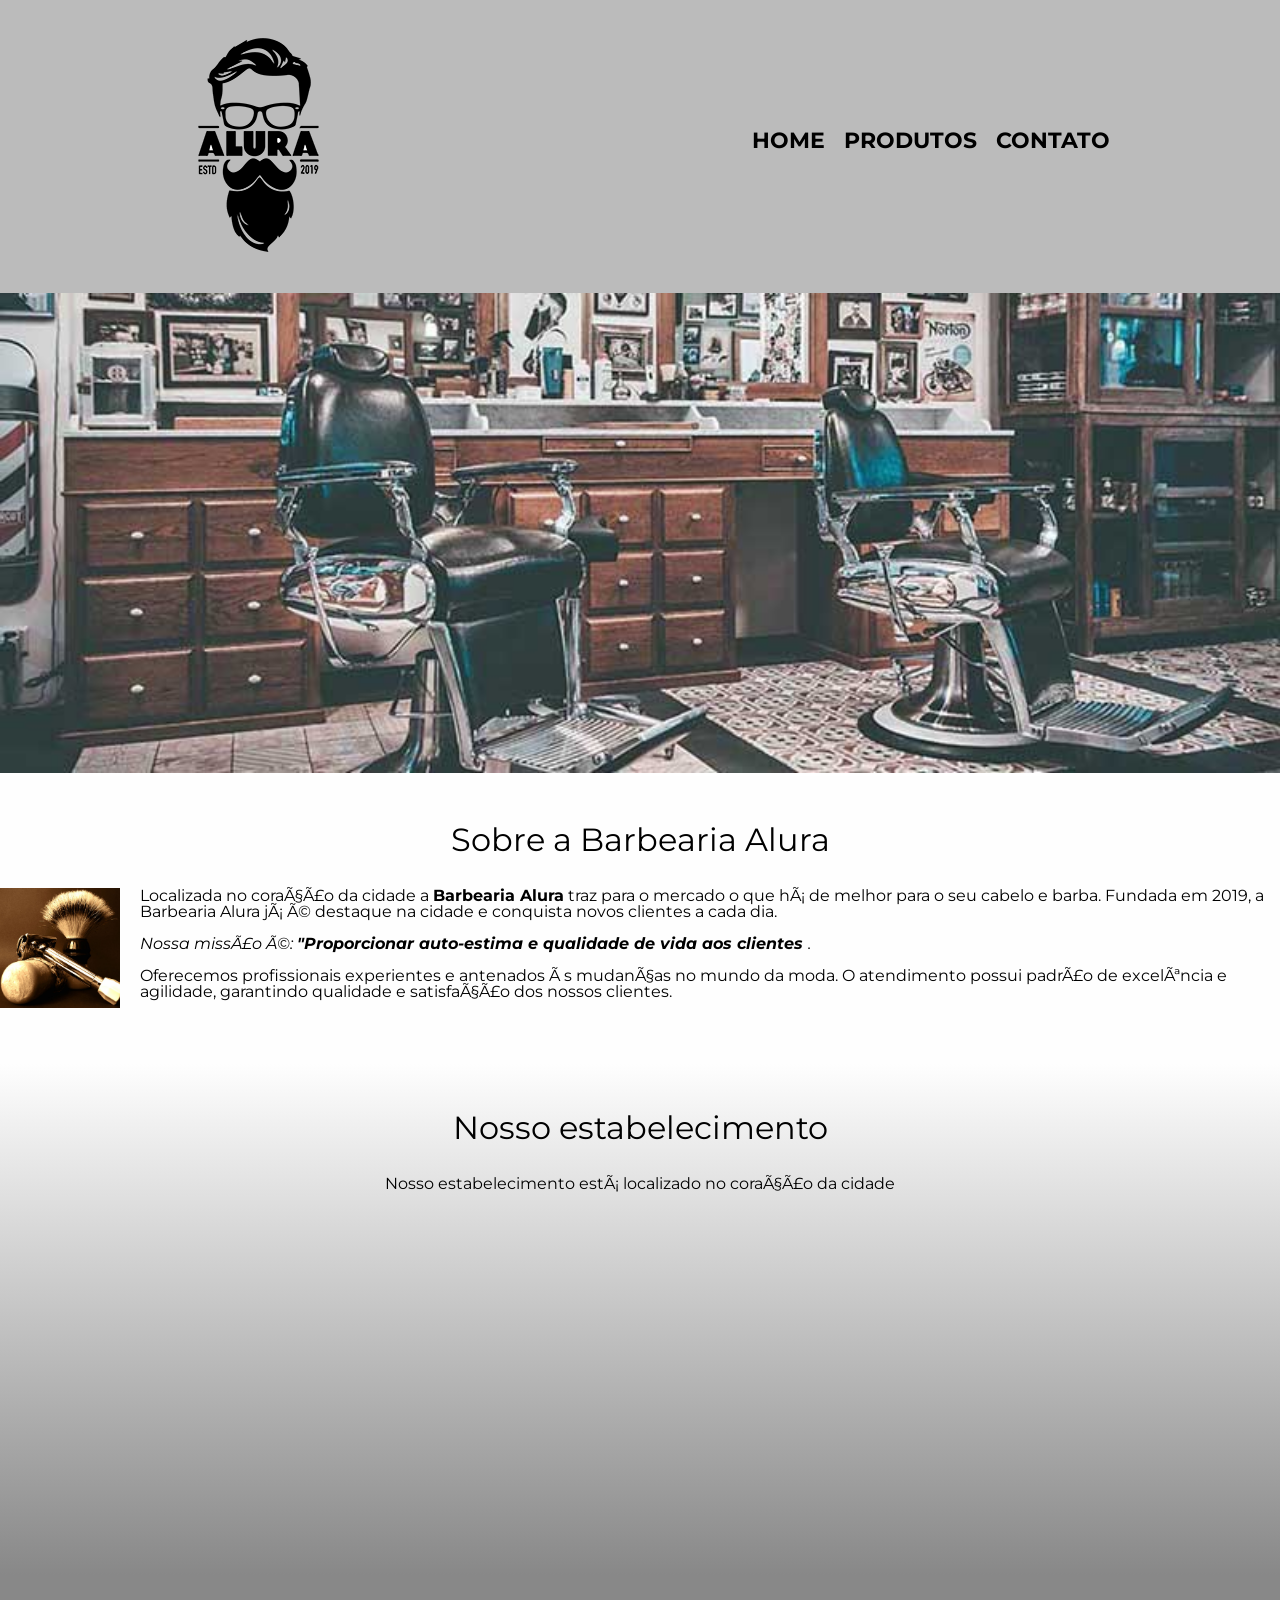
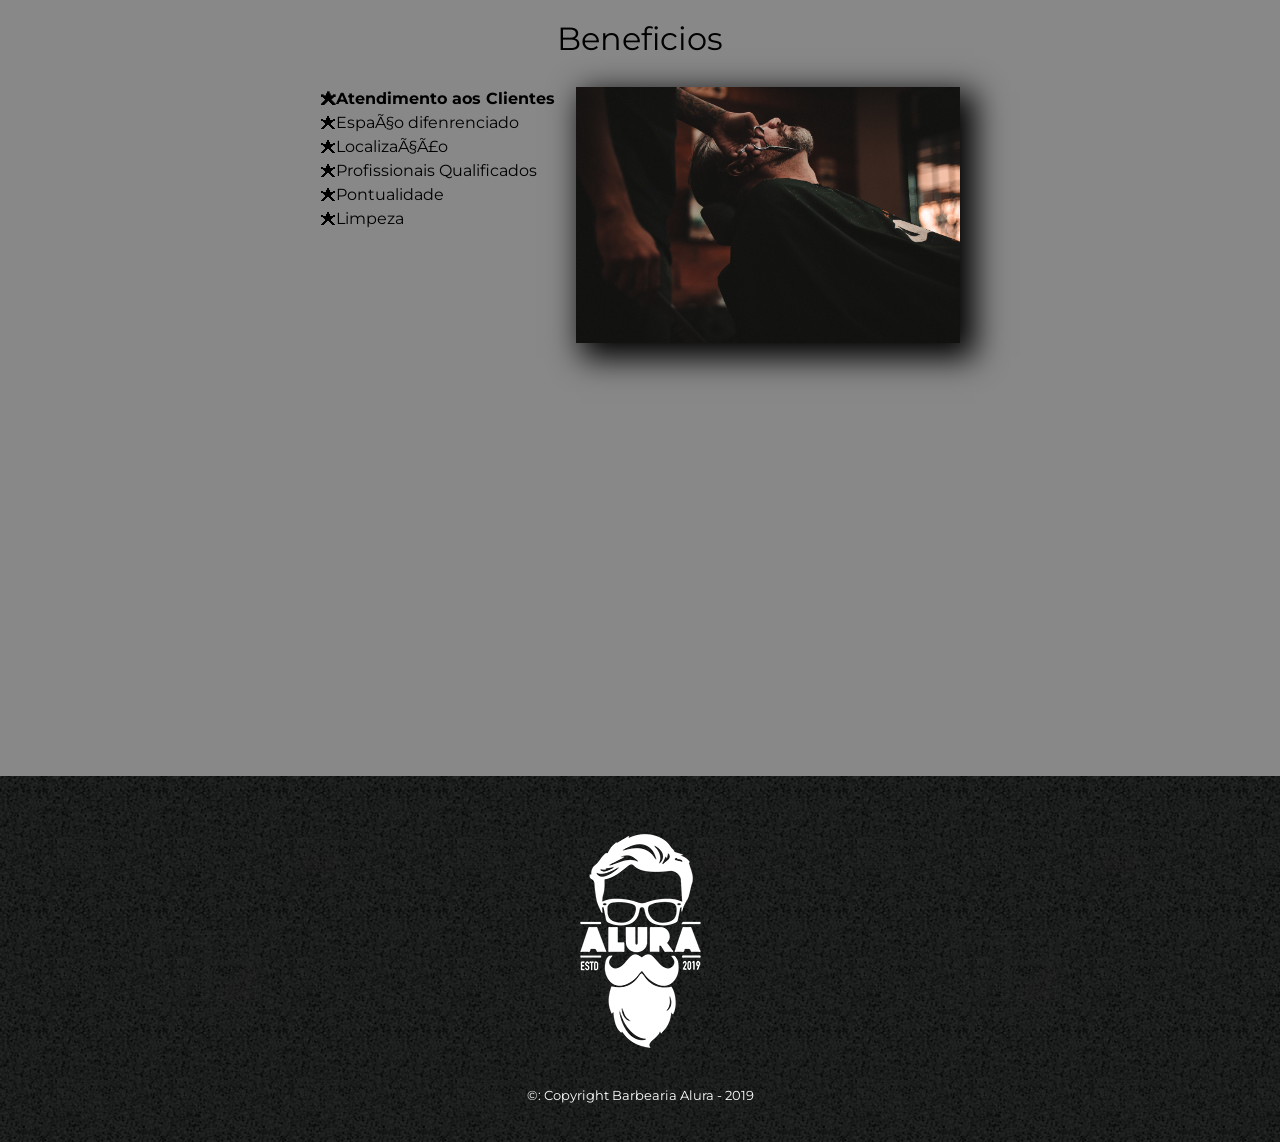
<file: index.html>
<!DOCTYPE html>
<html lang="pt-br">
	<head>
		<meta charset="UT-8">
		<meta name="viewport" content="width=device-width">
		<title>Barbearia Alura</title>

		<link rel="stylesheet" href="reset.css">
		<link rel="stylesheet" href="style.css">
		<link href="https://fonts.googleapis.com/css?family=Montserrat&display=swap" rel="stylesheet">




	</head>

	<body>
	<header>
			<div class="caixa">
				<h1><img src="logo.png"></h1>

			<nav>
				<ul>
					<li><a href="index.html">Home</a></li>
					<li><a href="produtos.html">Produtos</a></li>
					<li><a href="contato.html">Contato</a></li>
				</ul>
			</nav>
	       </div>
		</header>	

		<img class="banner" src="banner.jpg">

		<main>
			<section class="principal">
				<h2 class="titulo-principal">Sobre a Barbearia Alura</h2> 

				<img class="utensilios" src="utensilios.jpg" alt="Utensilios de um barbeiro">

				<p>Localizada no coração da cidade a <strong>Barbearia Alura</strong> traz para o mercado o que há de melhor para o seu cabelo e barba. Fundada em 2019, a Barbearia Alura já é destaque na cidade e conquista novos clientes a cada dia.</p>

				<p id="missao" ><em>Nossa missão é: <strong>"Proporcionar auto-estima e qualidade de vida aos clientes </strong>.</em></p>

				<p style=>Oferecemos profissionais experientes e antenados às mudanças no mundo da moda. O atendimento possui padrão de excelência e agilidade, garantindo qualidade e satisfação dos nossos clientes.</p>
			</section>

			<section class="mapa">
				<h3 class="titulo-principal">Nosso estabelecimento</h3>
				<p>Nosso estabelecimento está localizado no coração da cidade</p>

				<div class="mapa-conteudo"><iframe src="https://www.google.com/maps/embed?pb=!1m14!1m12!1m3!1d14625.801579403837!2d-46.64108666977795!3d-23.588174889839102!2m3!1f0!2f0!3f0!3m2!1i1024!2i768!4f13.1!5e0!3m2!1spt-BR!2sbr!4v1657152340134!5m2!1spt-BR!2sbr" width="100%" height="300" style="border:0;" allowfullscreen="" loading="lazy" referrerpolicy="no-referrer-when-downgrade"></iframe>
				</div>	
			</section>
			<section class="beneficios">
				<h3 class="titulo-principal">Beneficios</h3>

					<div class="conteudo-beneficios">
					<ul class="lista-beneficios">
						<li class="itens">Atendimento aos Clientes</li>
						<li class="itens">Espaço difenrenciado</li>
						<li class="itens">Localização</li>
						<li class="itens">Profissionais Qualificados</li> 
						<li class="itens">Pontualidade</li>
						<li class="itens">Limpeza</li>
					</ul><img src="beneficios.jpg" class="imagem-beneficios">
			</div>

					<div class="video">
						<iframe width="100%" height="315" src="https://www.youtube.com/embed/wcVVXUV0YUY" title="YouTube video player" frameborder="0" allow="accelerometer; autoplay; clipboard-write; encrypted-media; gyroscope; picture-in-picture" allowfullscreen></iframe>
					</div>
			</section>
		</main>	
		<footer>
			<img src="logo-branco.png">
			<p class="copyright">&copy: Copyright Barbearia Alura - 2019
		</footer>
	</body>
</html>
</file>
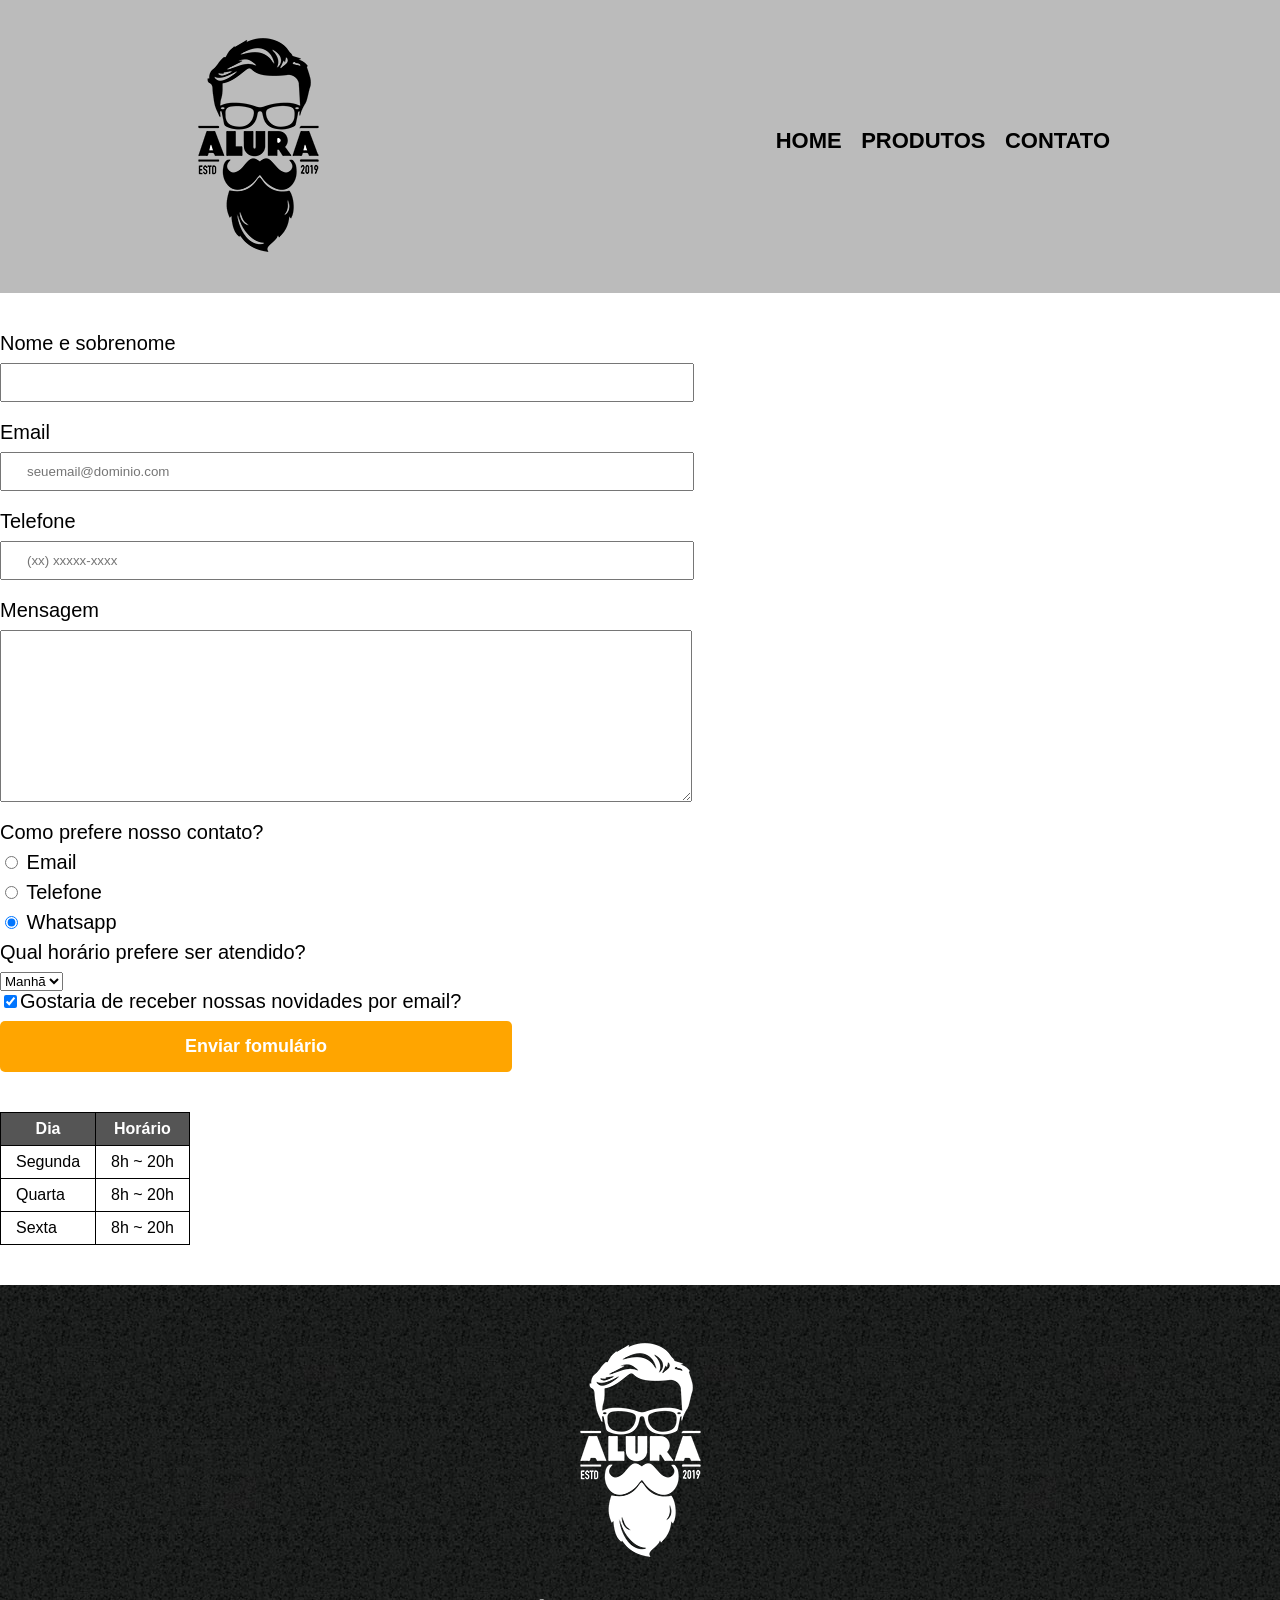
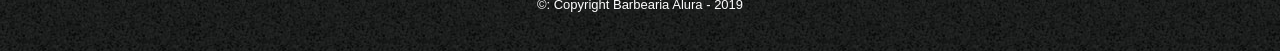
<file: contato.html>
<!DOCTYPE html>
<html>
	<head>
		<meta charset="UTF-8">
		<title>Contato - Barbearia Alura</title>

		<link rel="stylesheet" href="reset.css">
		<link rel="stylesheet" href="style.css">
	</head>
	<body>
		<header>
			<div class="caixa">
				<h1><img src="logo.png" alt="Logo da Barbearia Alura"></h1>

			<nav>
				<ul>
					<li><a href="index.html">Home</a></li>
					<li><a href="produtos.html">Produtos</a></li>
					<li><a href="contato.html">Contato</a></li>
				</ul>
			</nav>
	       </div>
		</header>

<main>
	<form>
		<label for="nomesobrenome">Nome e sobrenome</label>
		<input type="text" id="nomesobrenome" class="input-padrao" required>

		<label for="email">Email</label>
		<input type="email" id="email" class="input-padrao"required placeholder="seuemail@dominio.com">

		<label for="telefone">Telefone</label>
		<input type="tel" id="telefone" class="input-padrao" required placeholder="(xx) xxxxx-xxxx">

		<label for="mensagem">Mensagem</label>
		<textarea cols="70" rows="10" id="mensagem" class="input-padrao" required></textarea>

	<fieldset>
			<legend>Como prefere nosso contato?</legend>
			<label for="radio-email"><input type="radio" name="contato" value="email" id="radio-email"> Email</label>
			

			<label for="radio-telefone"><input type="radio" name="contato" value="telefone" id="radio-telefone"> Telefone</label>
			

			<label for="radio-whatsapp"><input type="radio" name="contato" value="whatsapp" id="radio-whatsapp" checked> Whatsapp</label>
	</fieldset>

	<fieldset>
			<legend>Qual horário prefere ser atendido?</legend>
		<select>
			<option>Manhã</option>
			<option>Tarde</option>
			<option>Noite</option>
		</select>
	</fieldset>		

		<label class="checkbox"><input type="checkbox" checked>Gostaria de receber nossas novidades por email?</label>

		<input type="submit" value="Enviar fomulário" class="enviar">
	</form>

	<table>
		<thead>
			<tr>
				<th>Dia</th>
				<th>Horário</th>


			</tr>
		</thead>
		<tbody>
			<tr>
				<td>Segunda</td>
				<td>8h ~ 20h</td>

			</tr>
			<tr>
				<td>Quarta</td>
				<td>8h ~ 20h</td>

			</tr>
			<tr>
				<td>Sexta</td>
				<td>8h ~ 20h</td>

			</tr>
		</tbody>
	</table>	
</main>

	<footer>
			<img src="logo-branco.png" alt="Logo da Babearia Alura">
			<p class="copyright">&copy: Copyright Barbearia Alura - 2019
		</footer>
	</body>
</html>
</file>
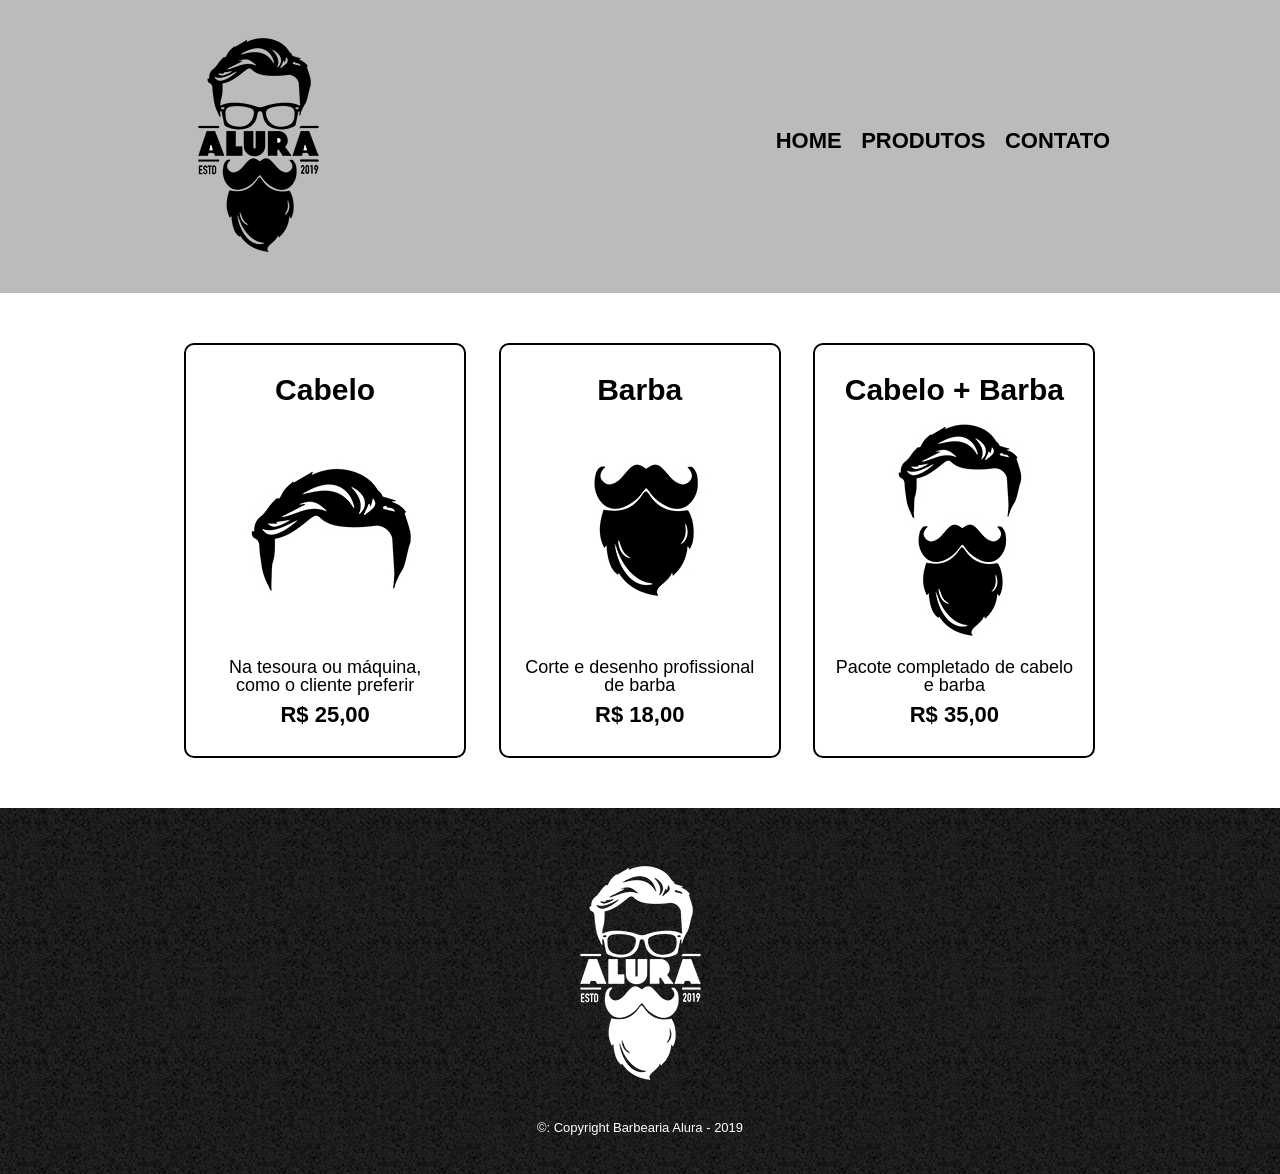
<file: produtos.html>
<!DOCTYPE html>
<html>
	<head>
		<meta charset="UTF-8">
		<title>Produtos - Barbearia Alura</title>

		<link rel="stylesheet" href="reset.css">
		<link rel="stylesheet" href="style.css">
	</head>
	<body>
		<header>
			<div class="caixa">
				<h1><img src="logo.png"></h1>

			<nav>
				<ul>
					<li><a href="index.html">Home</a></li>
					<li><a href="produtos.html">Produtos</a></li>
					<li><a href="contato.html">Contato</a></li>
				</ul>
			</nav>
	       </div>
		</header>	

	<main>
		<ul class="produtos">
			<li>
				<h2>Cabelo</h2>
				<img src="cabelo.jpg">
				<p class="produtos-descricao">Na tesoura ou máquina, como o cliente preferir</p>
				<p class="produto-preco">R$ 25,00</p>	
			</li>
			<li>
				<h2>Barba</h2>
				<img src="barba.jpg">
				<p class="produtos-descricao">Corte e desenho profissional de barba</p>
				<p class="produto-preco">R$ 18,00</p>
			</li>
			<li>
				<h2>Cabelo + Barba</h2>
				<img src="cabelo+barba.jpg">
				<p class="produtos-descricao">Pacote completado de cabelo e barba</p>
				<p class="produto-preco">R$ 35,00</p>
			</li>
		</ul>	
	</main> 

		<footer>
			<img src="logo-branco.png">
			<p class="copyright">&copy: Copyright Barbearia Alura - 2019
		</footer>
	</body>
</html>
</file>
<file: style.css>
body {
	font-family: 'Montserrat', sans-serif;
}

header{
	background: #BBBBBB;
	padding: 20px 0;

}

.caixa {
	position: relative;
	width: 940px;
	margin: 0 auto;

}


nav {
	position: absolute;
	top: 110px;
	right: 0;

}

nav li {
	display: inline;
	margin: 0 0 0 15px;
}

nav a {
	text-transform: uppercase;
	color: #000000;
	font-weight: bold;
	font-size: 22px;
	text-decoration: none;
}

nav a:hover{
	color: #c78c19;
	text-decoration: underline;
}

.produtos {
	width: 940px;
	margin: 0 auto;
	padding: 50px 0;
}


.produtos li {
	display: inline-block;
	text-align: center;
	width: 30%;
	vertical-align: top;
	margin: 0 1.5%;
	padding: 30px 20px;
	box-sizing: border-box;
	border: 2px solid #000000;
	border-radius: 10px ;


}

.produtos li:active{
	border-color: #088C19;
}

.produtos li:hover {
	border-color: #C78C19;

}

.produtos li:hover h2{
	font-size: 34px;
}


.produtos h2 {
	font-size: 30px;
	font-weight: bold;

}

.produtos-descricao {
	font-size: 18px;

}

.produto-preco {
	font-size: 22px;
	font-weight: bold;
	margin-top: 10px;

}

footer {
	text-align: center;
	background: url("bg.jpg");
	padding: 40px 0;
}

.copyright {
	color: #ffffff;
	font-size: 13px;
	margin: 20px 0 0;
}

main{
	
}

form{
	margin: 40px 0;

}

form label, form legend {
	display: block;
	font-size: 20px;
	margin: 0 0 10px;

}

.input-padrao {
	display: block;
	margin: 0 0 20px;
	padding: 10px 25px;
	width: 50%;
}

.chexkbox {
	margin: 20px;
}

.enviar{
	width: 40%;
	padding: 15px 0 ;
	background: orange;
	color: white;
	font-weight: bold;
	font-size: 18px;
	border: none;
	border-radius: 5px;
	transition: 1s all;
	cursor: pointer;
}

.enviar:hover{
	background: darkorange;
	transform: scale(1.2);
}

table {
	margin: 20px 0 40px;

}

thead {
	background: #555555;
	color: white;
	font-weight: bold;
}

td, th {
	border: 1px solid #000000;
	padding: 8px 15px ;
}

/* css da pagina inicial */
.banner {
	width: 100%;

}

.titulo-principal{
	text-align: center;
	font-size: 2em;
	margin: 0 0 1em;
	clear: left;

}



.principal{
	padding: 3em 0;
	background: #fefefe;
	
}

.principal p {
	margin: 0 0 1em;
}

.principal strong {
	font-weight: bold;
}

.principal em {
	font-style: italic;

}

.utensilios {
	width: 120px;
	float: left;
	margin: 0 20px 20px 0;

}

.mapa {
	padding: 3em 0;
	background: linear-gradient(#fefefe, #888888);

}

.mapa-conteudo{
	width: 940px;
	margin: 0 auto;
}

.mapa p {
	margin: 0 0 2em;
	text-align: center;
}

.beneficios {
	padding: 3em 0;
	background: #888888;

}

.conteudo-beneficios{
	width: 640px;
	margin: 0 auto;

}

.lista-beneficios{
	 width: 40%;
	 display: inline-block;
	 vertical-align: top;

}

.itens{
	line-height: 1.5;
}

.itens:first-child {
	font-weight: bold;
}

.itens:before {
	content: "🟊";
}

.imagem-beneficios {
	width: 60%;
	opacity: 1;
	transition: 400ms;
	box-shadow: 10px 10px 30px 5px #000000;
}


.imagem-beneficios:hover {
	opacity: 0.3;

}


.video{
	width: 560px;
	margin: 2em auto;

}

@media screen and (max-width: 480px) {
	.caixa, .principal, .conteudo-beneficios, .mapa-conteudo, .video {
		width: auto;

	}

	h1{
		text-align: center;

	}

	nav {
		position: static;
	}

	.lista-beneficios, .imagem-beneficios {
		width: 100%;
		
	}
}
</file>
